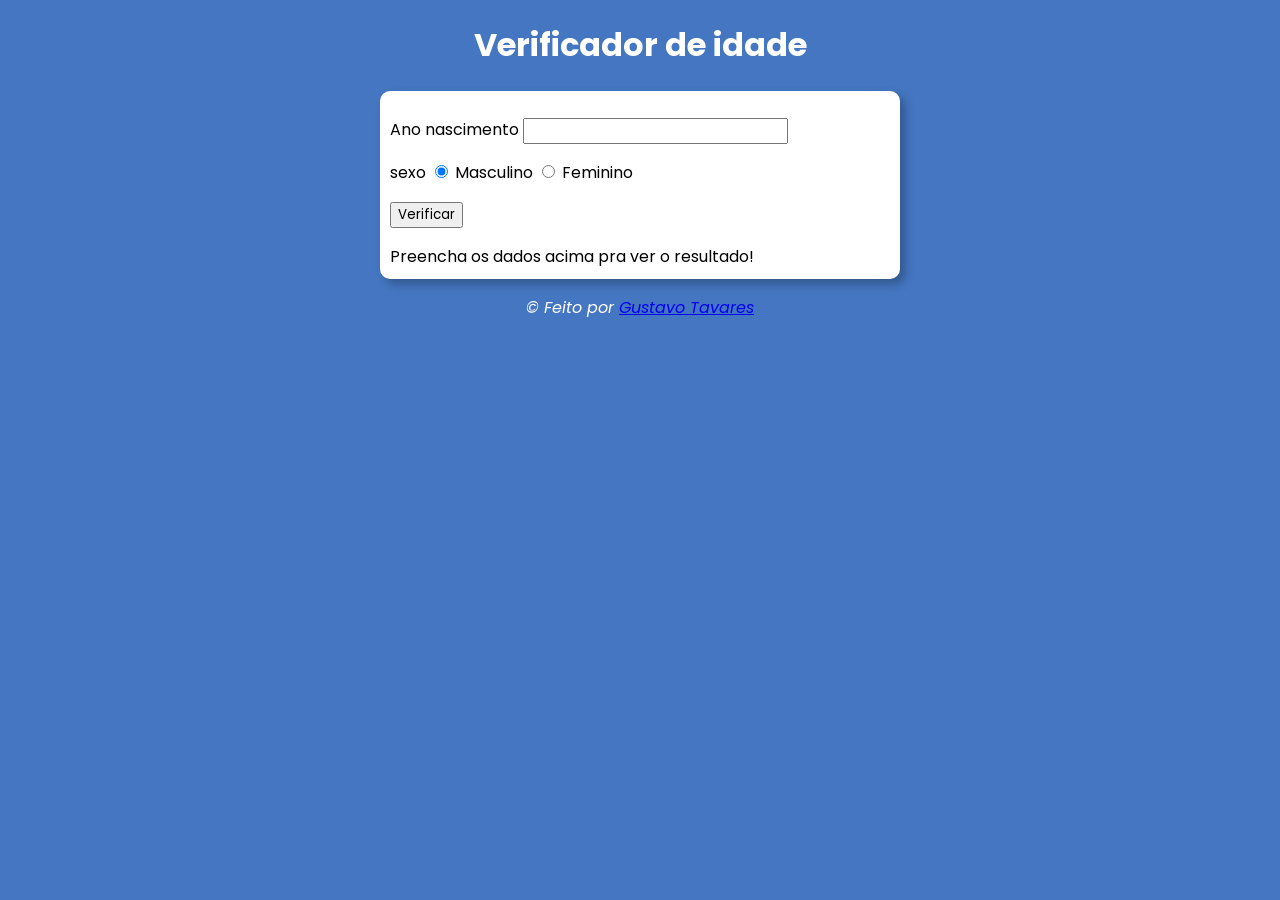
<file: ex015/index.html>
<!DOCTYPE html>
<html lang="pt-br">
<head>
    <meta charset="UTF-8">
    <meta name="viewport" content="width=device-width, initial-scale=1.0">
    <title>Verificador de idade</title>
    <link rel="stylesheet" href="style.css">
   <link rel="preconnect" href="https://fonts.googleapis.com">
<link rel="preconnect" href="https://fonts.gstatic.com" crossorigin>
<link href="https://fonts.googleapis.com/css2?family=Roboto:wght@400;700&display=swap" rel="stylesheet">
    
</head>
<body>
    <header>
        <h1>Verificador de idade</h1>
    </header>
    <section>
        <div>
            <p>Ano nascimento
                <input type="number" name="txtano" id="txtano" min="0">
            </p>
            <p>sexo
                <input type="radio" name="radsex" id="masc" checked>
                <label for="masc">Masculino</label>
                <input type="radio" name="radsex" id="fem">
                <label for="fem">Feminino</label>
            </p>
            <p>
                <input type="button" value="Verificar" onclick="verificar()">
            </p>
        </div>
        <div id="res">
            Preencha os dados acima pra ver o resultado!
        </div>
    </section>
    <footer><p> &copy; Feito por <a href="#">Gustavo Tavares</p></a></footer>
    <script src="script.js"></script>
</body>
</html>
</file>
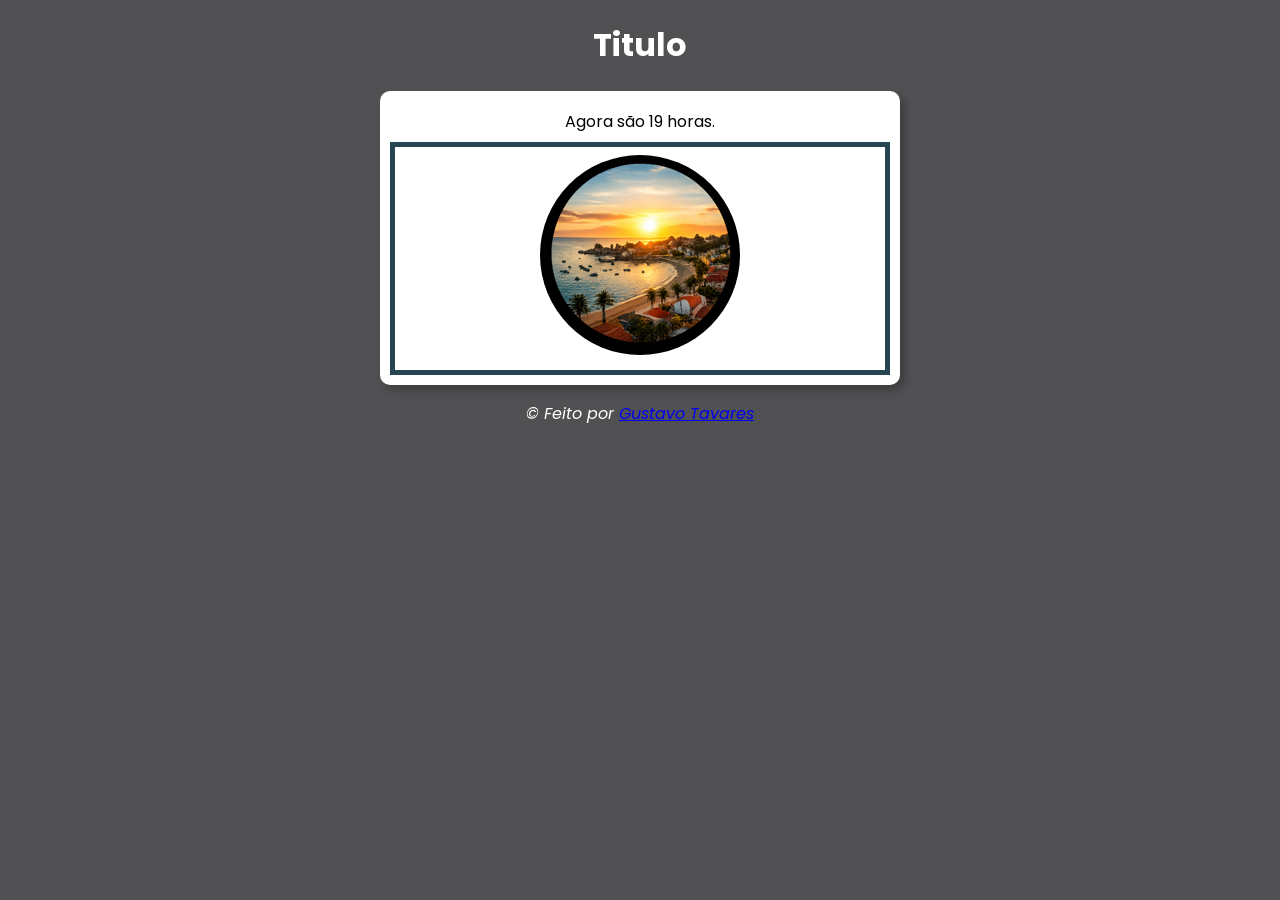
<file: exercicios/aula12ex/index.html>
<!DOCTYPE html>
<html lang="pt-br">
<head>
    <meta charset="UTF-8">
    <meta name="viewport" content="width=device-width, initial-scale=1.0">
    <title>Exercicio</title>
    <link rel="stylesheet" href="estilos/style.css">
   <link rel="preconnect" href="https://fonts.googleapis.com">
<link rel="preconnect" href="https://fonts.gstatic.com" crossorigin>
<link href="https://fonts.googleapis.com/css2?family=Roboto:wght@400;700&display=swap" rel="stylesheet">
    
</head>
<body onload="carregar()">
    <header>
        <h1>Titulo</h1>
    </header>
    <section>
        <div id="msg">
            aqui vai aparecer a mensagem
        </div>
        <div id="imagem">
            <img id="imagem" src="modelo/imagens/img_small_1.png" alt="foto do dia">
        </div>
    </section>
    <footer><p> &copy; Feito por <a href="#">Gustavo Tavares</p></a></footer>
    <script src="script.js"></script>
</body>
</html>
</file>
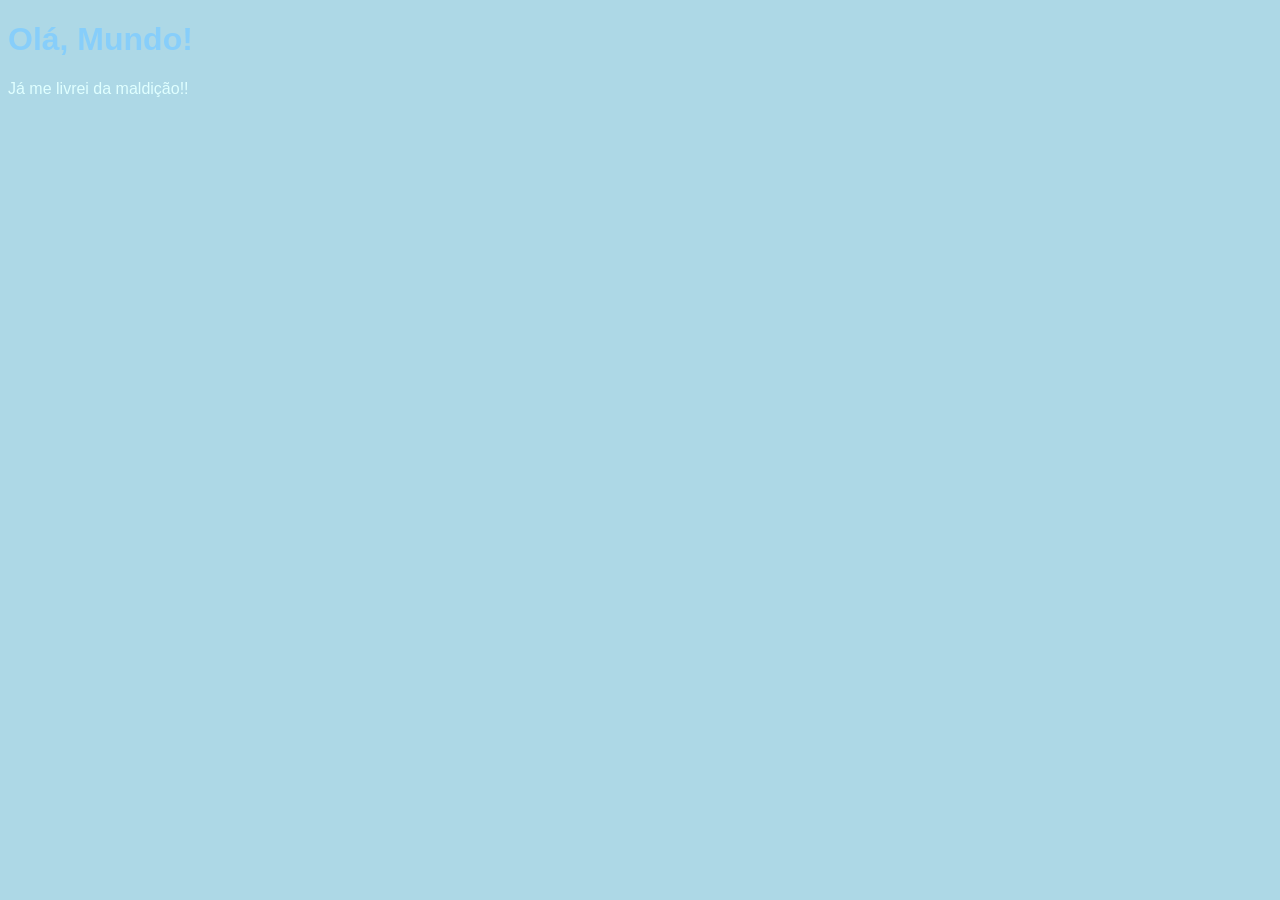
<file: Aula06/ex002.html>
<!DOCTYPE html>
<html lang="pt-br">
<head>
    <meta charset="UTF-8">
    <meta name="viewport" content="width=device-width, initial-scale=1.0">
    <title>Meu primeiro programa</title>
    <style>
        body {
            background-color: lightblue;
            color: white;
            font-family: Arial, Helvetica, sans-serif;
        }

        h1 {
            color: lightskyblue;
        }

        p {
            color: lightcyan;
        }
    </style>
</head>
<body>
    <h1>Olá, Mundo!</h1>
    <p>Já me livrei da maldição!!</p>
    <script>
        var nome = window.prompt('Qual o seu nome?')
        window.alert ('É um grande prazer te conhecer,' + nome +'!' )
    </script>
</body>
</html>
</file>
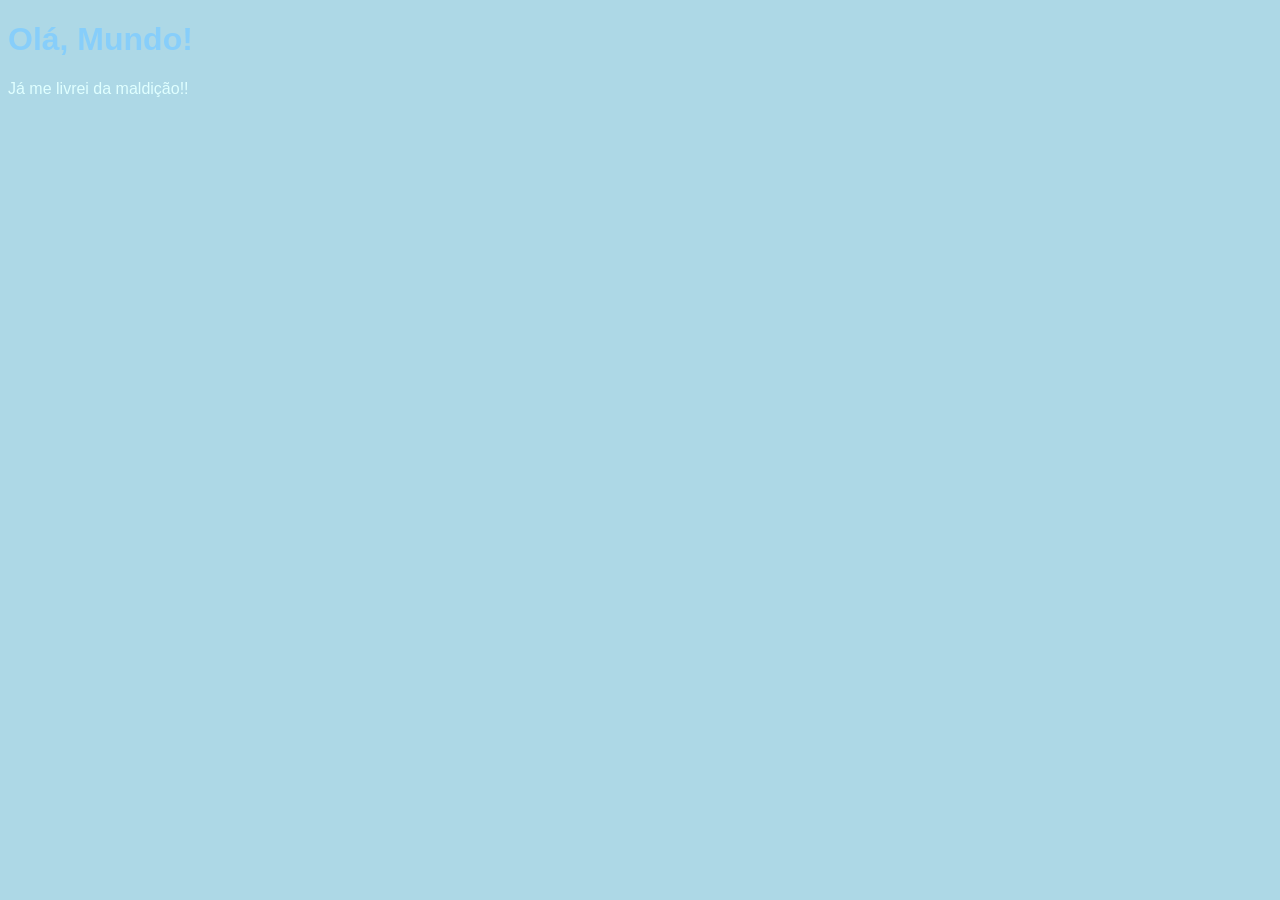
<file: Aula06/ex003.html>
<!DOCTYPE html>
<html lang="pt-br">
<head>
    <meta charset="UTF-8">
    <meta name="viewport" content="width=device-width, initial-scale=1.0">
    <title>Meu primeiro programa</title>
    <style>
        body {
            background-color: lightblue;
            color: white;
            font-family: Arial, Helvetica, sans-serif;
        }

        h1 {
            color: lightskyblue;
        }

        p {
            color: lightcyan;
        }
    </style>
</head>
<body>
    <h1>Olá, Mundo!</h1>
    <p>Já me livrei da maldição!!</p>
    <script>
        var n1 = Number.parseFloat(window.prompt('Digite um número:'))
        var n2 = Number.parseFloat(window.prompt('Digite outro número'))
        var s = n1 + n2 
        window.alert('A soma entre ${n1} e ${s}')
    </script>
</body>
</html>
</file>
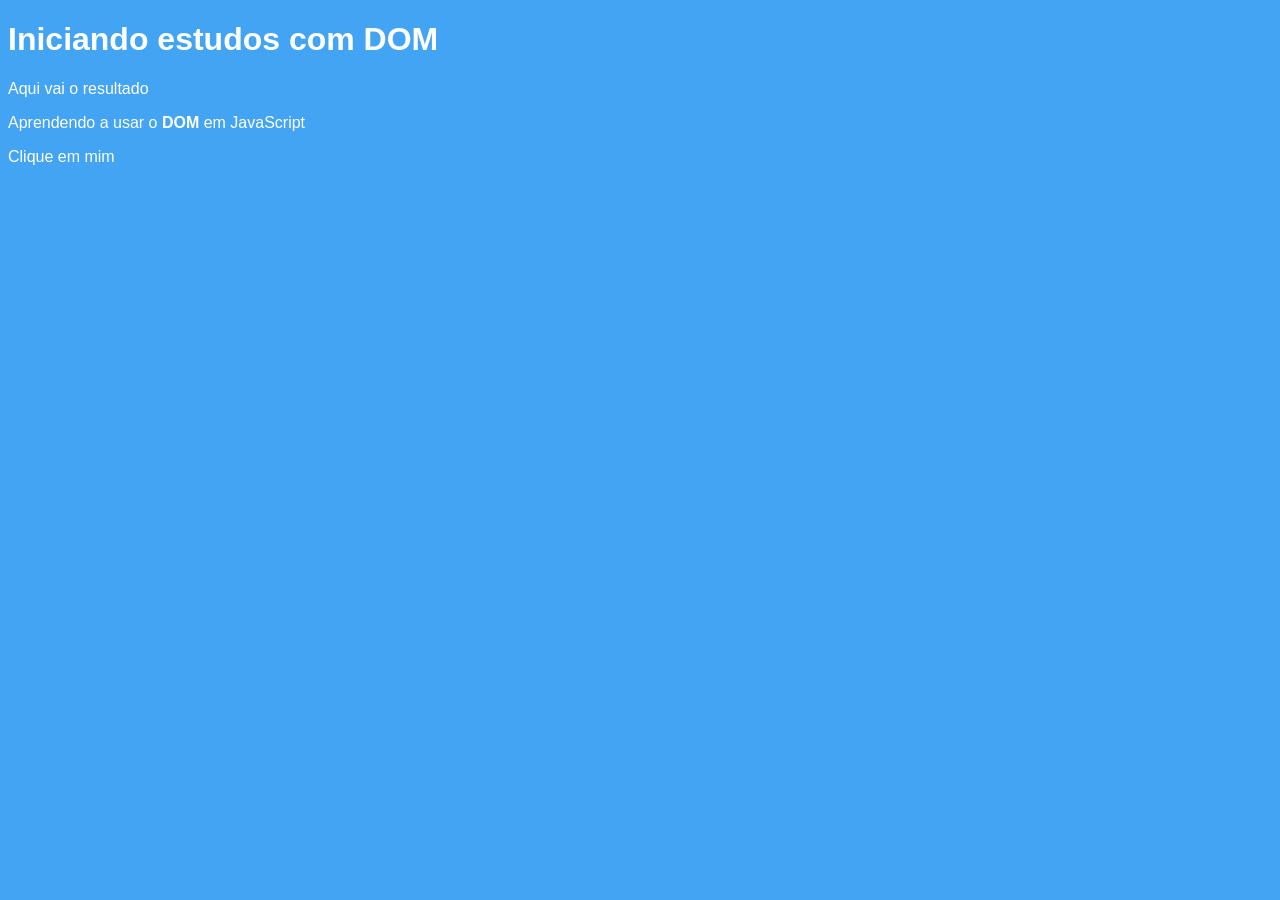
<file: aula09/ex005.html>
<!DOCTYPE html>
<html lang="pt-br">
<head>
    <meta charset="UTF-8">
    <meta name="viewport" content="width=device-width, initial-scale=1.0">
    <title>Primeiros passos DOM</title>
    <style>
        body {
            background-color: rgb(67, 164, 244);
            color: white;
            font-family: Arial, Helvetica, sans-serif;
            text-align: justify;
        }
 
    </style>
</head>
<body>
    <h1>Iniciando estudos com DOM</h1>
    <p>Aqui vai o resultado</p>
    <p>Aprendendo a usar o <Strong>DOM</Strong> em JavaScript</p>
     <div id="msg">Clique em mim</div>
    <script>
        var corpo = window.document.body
        var p1 = window.document.getElementsByTagName('p')[1]
        // var d = window.document.getElementById('msg')
        // d.style.background = 'green'
        // // d.style.background = 'green' 
        // window.document.getElementById('msg').innerText = 'Estou aprendendo...'
        var d = window.document.getElementsByName('msg')[0]
        d.innerText = 'Olá!'

    </script>
</body>
</html>
</file>
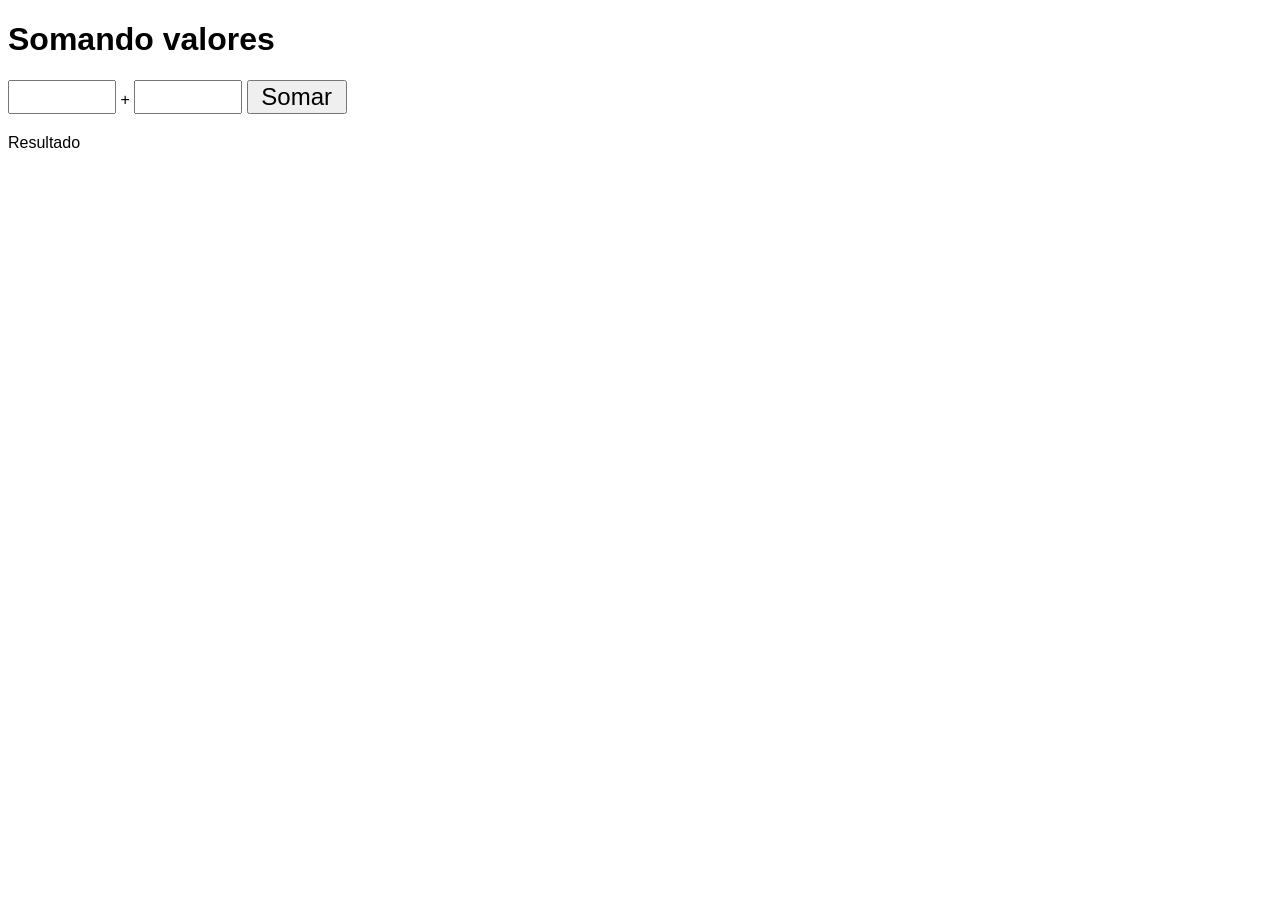
<file: aula10/ex007.html>
<!doctype html>
<html lang="pt-br">
  <head>
    <meta charset="UTF-8" />
    <meta name="viewport" content="width=device-width, initial-scale=1.0" />
    <title>Somando Numeros</title>
    <style>
        body {
            font-family: Arial, Helvetica, sans-serif;
        }
        input {
            font: normal 18pt arial;
            width: 100px;
        }

        div#res {
            margin-top: 20px;
        }
    </style>
  </head>
  <body>
    <h1>Somando valores</h1>
    <input type="number" name="txtn1" id="txtn1" /> +
    <input type="number" name="txtn2" id="txtn2" />
    <input type="button" value="Somar" onclick="somar()" />
    <div id="res">Resultado</div>

    <script>
      function somar() {
        var tn1 = document.getElementById("txtn1");
        var tn2 = document.querySelector("#txtn2");
        var res = document.getElementById("res");

        var n1 = Number(tn1.value);
        var n2 = Number(tn2.value);
        var s = n1 + n2;

        res.innerHTML = "Resultado: " + `A soma entre ${n1} e ${n2} é igual a <strong>${s}</strong>`
      }
    </script>
  </body>
</html>
</file>
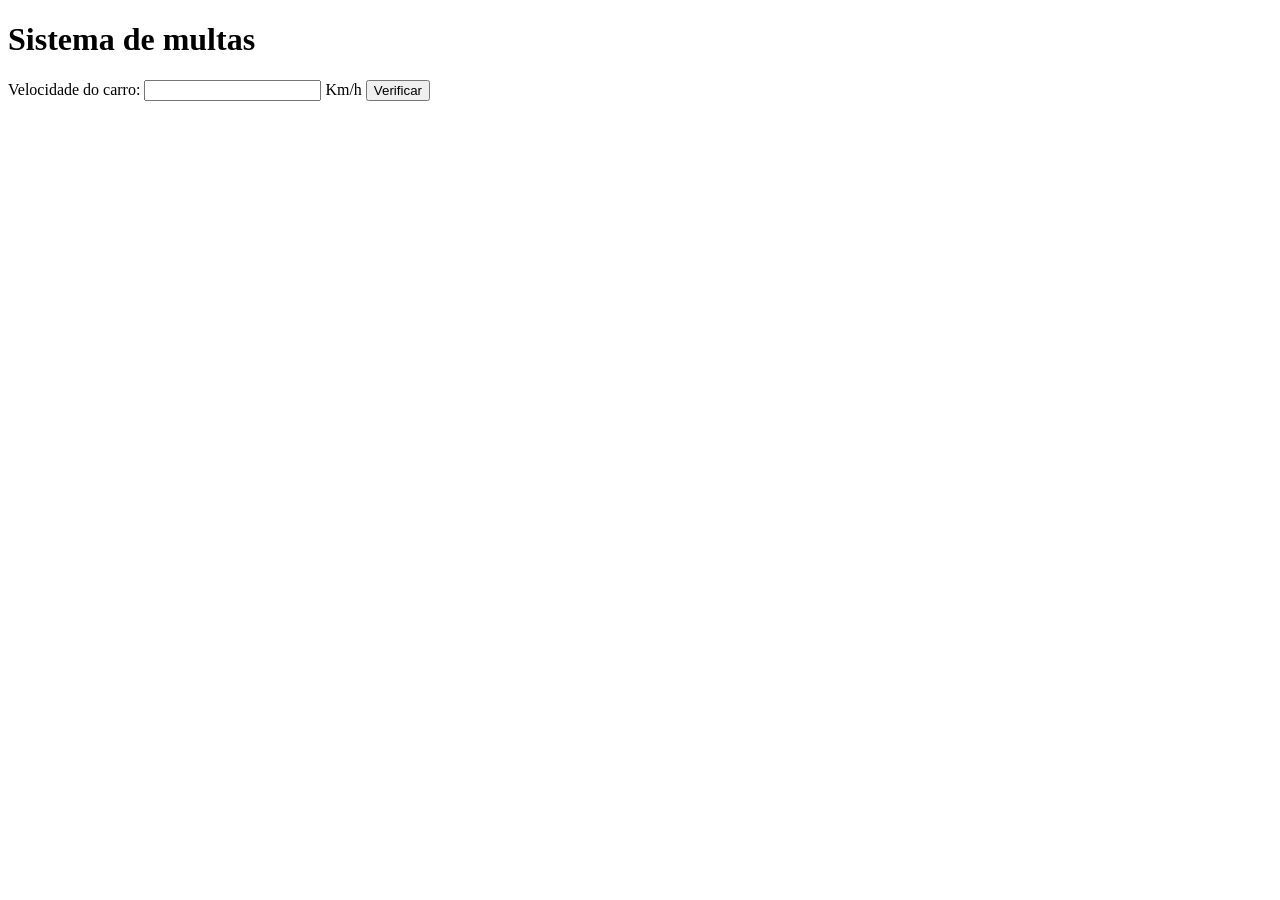
<file: aula11/010.html>
<!DOCTYPE html>
<html lang="pt-br">
<head>
    <meta charset="UTF-8">
    <meta name="viewport" content="width=device-width, initial-scale=1.0">
    <title>DETRAN</title>
</head>
<body>
    <h1>Sistema de multas</h1>
    Velocidade do carro: <input type="number" name="txtvel" id="txtvel"> Km/h
    <input type="button" value="Verificar" onclick="calcular()">
    <div id="res">

    </div>
    <script>
        function calcular(){
        var txtv = window.document.querySelector('input#txtvel')
        var res = window.document.querySelector('div#res')
        var vel = Number(txtv.value)
        res.innerHTML = `<p>Sua velocidade atual é de <strong>${vel}Km/h</strong></p>`
        if (vel > 60) {
            res.innerHTML += `<p>Voce está <strong>MULTADO</strong> por execesso de velocidade</p>`
        }

        res.innerHTML += `<p>Dirija sempre com cinto de segurança!</p>`
        }
    </script>
</body>
</html>
</file>
<file: ex015/style.css>
@charset "UTF-8";
@import url('https://fonts.googleapis.com/css2?family=Poppins:ital,wght@0,100;0,200;0,300;0,400;0,500;0,600;0,700;0,800;0,900;1,100;1,200;1,300;1,400;1,500;1,600;1,700;1,800;1,900&display=swap');

* {
   font-family: 'Poppins', sans-serif; 
}

body {
   background: rgb(68, 118, 193);
}

header {
    color: white;
    text-align: center;
}

section {
    background: white;
    border-radius: 10px;
    padding: 10px;
    width: 500px;
    margin: auto;
    box-shadow: 5px 5px 10px rgba(0, 0, 0, 0.266);
    
}

footer {
    color: white;
text-align: center;
    font-style: italic;
    text-decoration: none;

}

img 
    {
  border-radius: 50%;
}
</file>
<file: exercicios/aula12ex/estilos/style.css>
@charset "UTF-8";
@import url('https://fonts.googleapis.com/css2?family=Poppins:ital,wght@0,100;0,200;0,300;0,400;0,500;0,600;0,700;0,800;0,900;1,100;1,200;1,300;1,400;1,500;1,600;1,700;1,800;1,900&display=swap');

* {
   font-family: 'Poppins', sans-serif; 
}

body {
   background: blueviolet;
}

header {
    color: white;
    text-align: center;
}

section {
    background: white;
    border-radius: 10px;
    padding: 10px;
    width: 500px;
    margin: auto;
    box-shadow: 5px 5px 10px rgba(0, 0, 0, 0.266);
    
}

footer {
    color: white;
    text-align: center;
    font-style: italic;
    text-decoration: none;

}

div {
    text-align: center;
    padding: 8px;
}

img {
   width: 200px;
  height: 200px;
  border-radius: 50%;
  transition: 0.3s; /* animação suave */
  
  }
</file>
